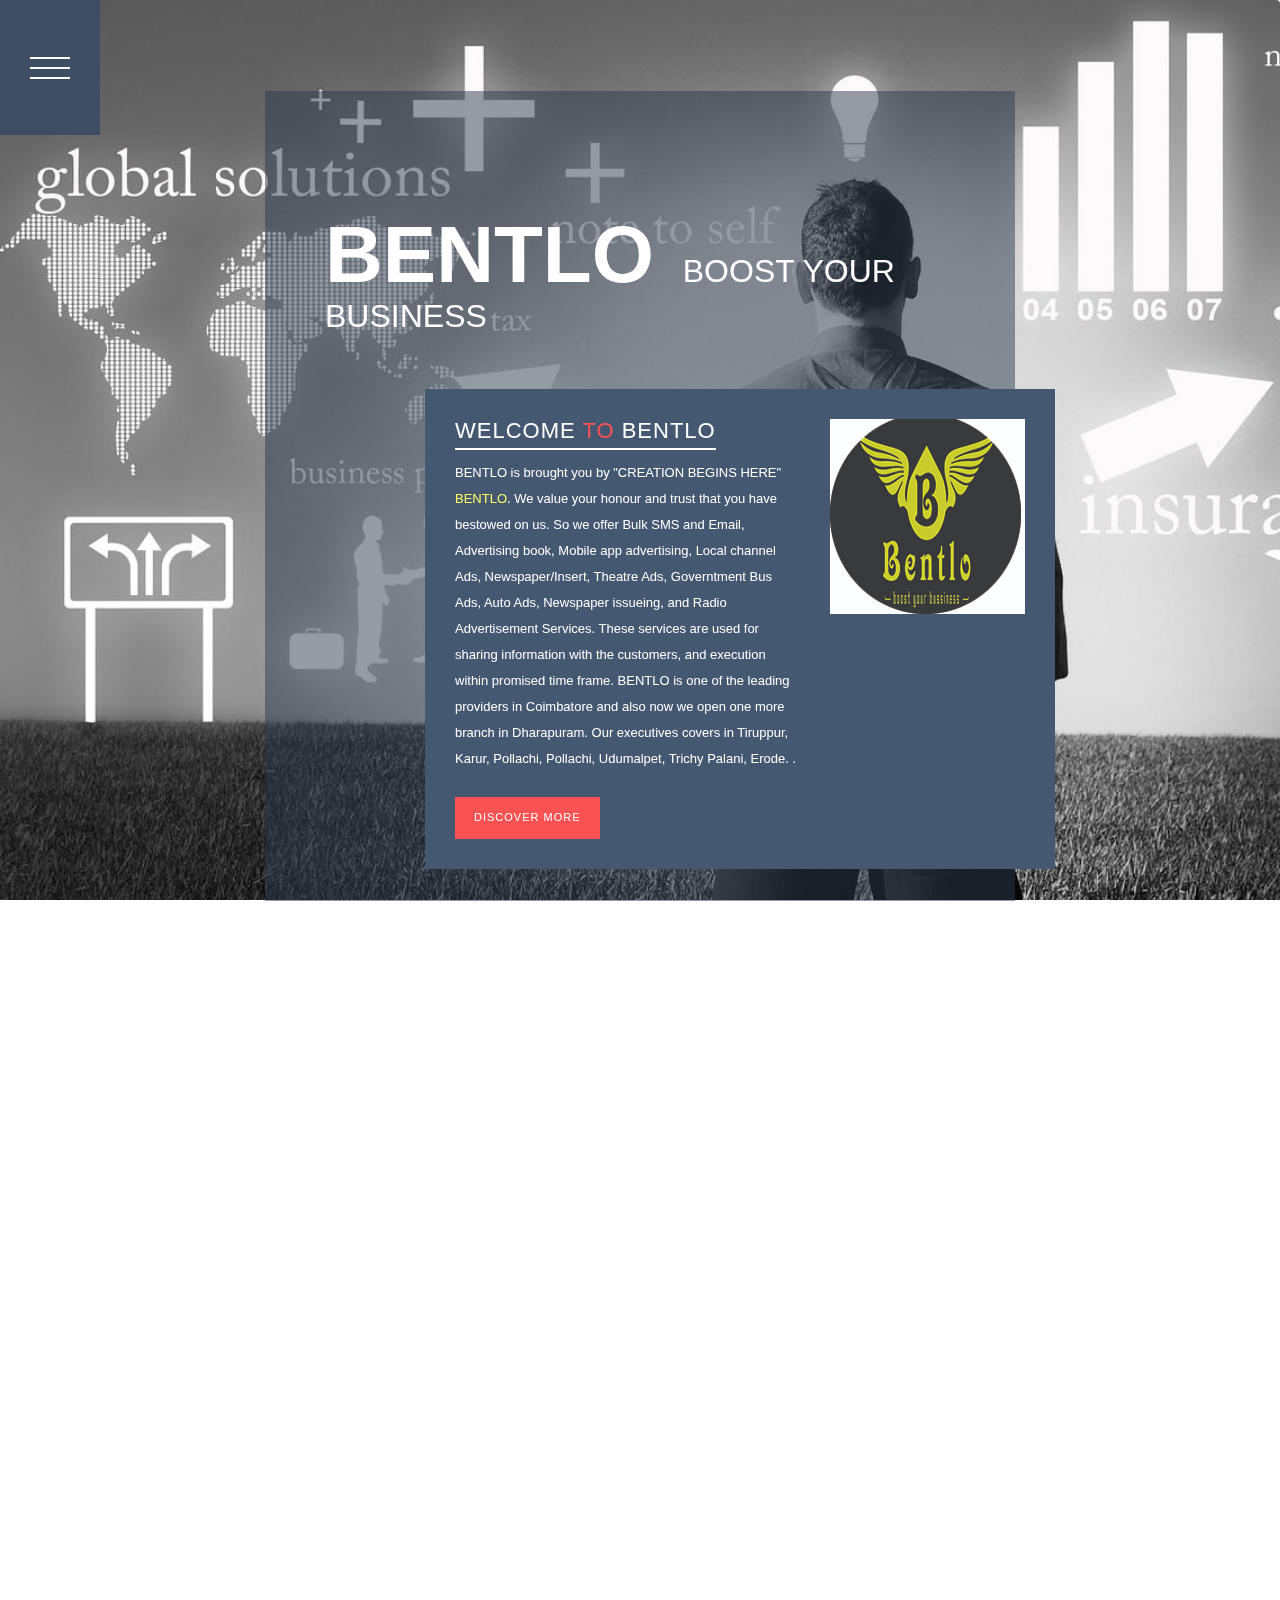
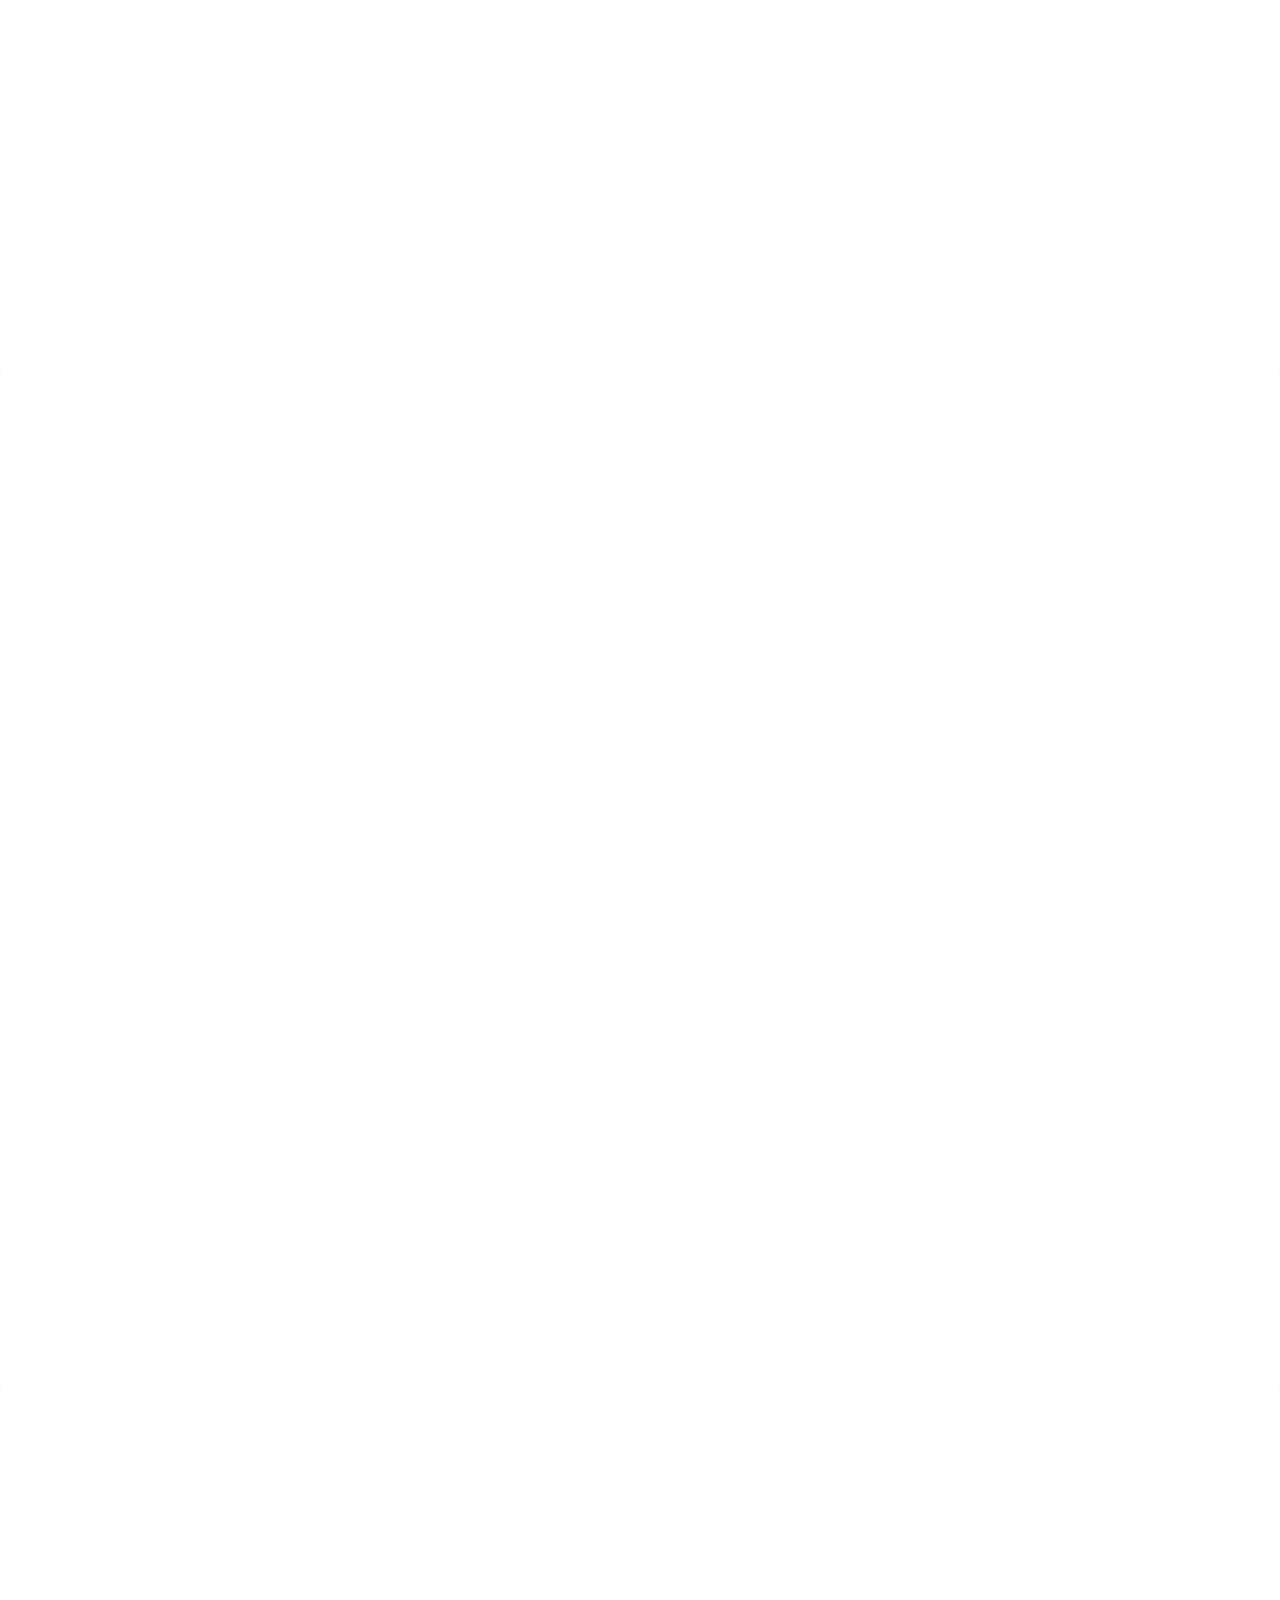
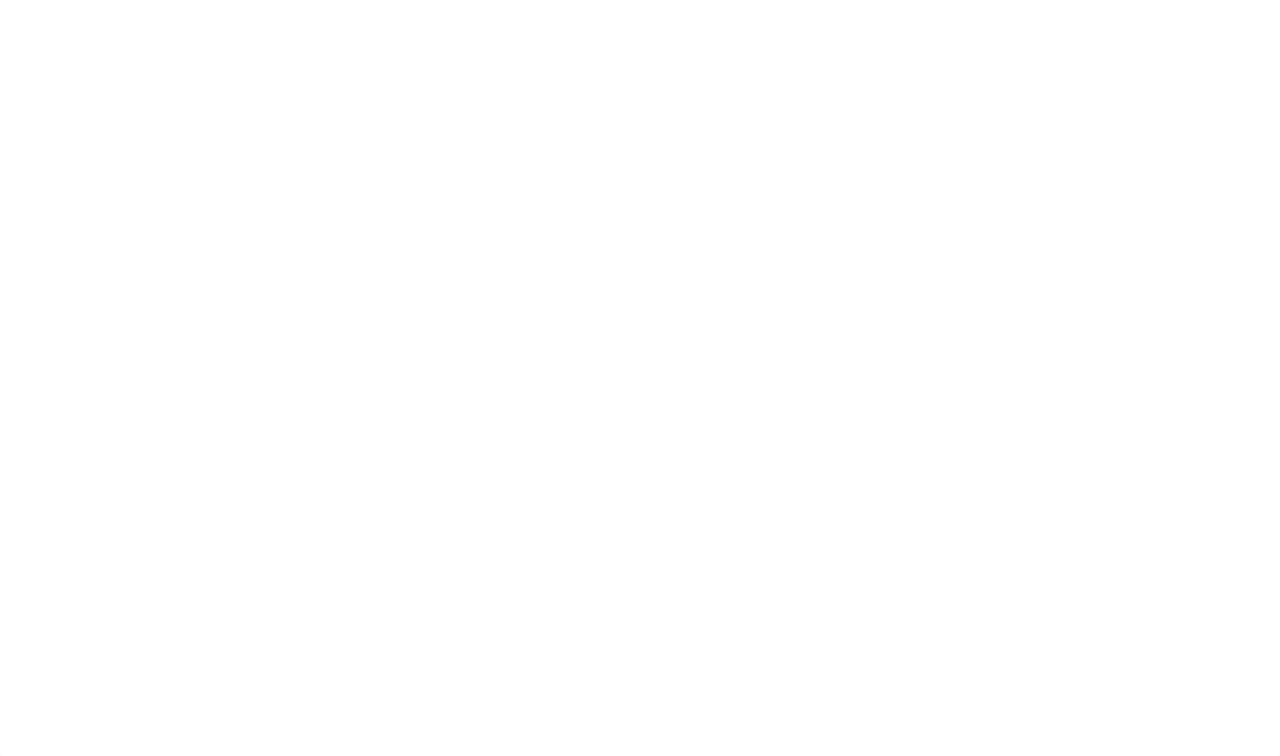
<file: index.html>
<!doctype html>
<!--[if lt IE 7]>      <html class="no-js lt-ie9 lt-ie8 lt-ie7" lang=""> <![endif]-->
<!--[if IE 7]>         <html class="no-js lt-ie9 lt-ie8" lang=""> <![endif]-->
<!--[if IE 8]>         <html class="no-js lt-ie9" lang=""> <![endif]-->
<!--[if gt IE 8]><!--> <html class="no-js" lang=""> <!--<![endif]-->
    <head>
        <meta charset="utf-8">
        <meta http-equiv="X-UA-Compatible" content="IE=edge,chrome=1">
        


        <title> BENTLO- boost your bussiness</title>
        <link rel="shortcut icon" type="image/x-icon" href="img/bentlo.bmp" /> 

<!--
Stacked Template
http://www.templatemo.com/tm-505-stacked
-->
        <meta name="description" content="">
        <meta name="viewport" content="width=device-width, initial-scale=1">
        <link rel="apple-touch-icon" href="apple-touch-icon.png">

        <link rel="stylesheet" href="css/bootstrap.min.css">
        <link rel="stylesheet" href="css/bootstrap-theme.min.css">
        <link rel="stylesheet" href="css/templatemo-style.css">

        <script src="js/vendor/modernizr-2.8.3-respond-1.4.2.min.js"></script>
    </head>
    <body>
        <!--[if lt IE 8]>
            <p class="browserupgrade">You are using an <strong>outdated</strong> browser. Please <a href="http://browsehappy.com/">upgrade your browser</a> to improve your experience.</p>
        <![endif]-->
        <nav class="nav">
          <div class="burger">
            <div class="burger__patty"></div>
          </div>

          <ul class="nav__list">
            <li class="nav__item">
              <a href="#1" class="nav__link c-blue"><img src="img/home-icon.png" class="img-responsive" alt=""></a>
            </li>
            <li class="nav__item">
              <a href="#2" class="nav__link c-yellow scrolly"><img src="img/about-icon.png"  class="img-responsive" alt=""></a>
            </li>
            <li class="nav__item">
              <a href="#3" class="nav__link c-red"><img src="img/projects-icon.png" class="img-responsive" alt=""></a>
            </li>
            <li class="nav__item">
              <a href="#4" class="nav__link c-green"><img src="img/contact-icon.png" class="img-responsive" alt=""></a>
            </li>
          </ul>
        </nav>

        <section class="panel b-blue" id="1">
          <article class="panel__wrapper">
            <div class="panel__content">
              <div class="container">
                <div class="row">
                  <div class="col-md-8 col-md-offset-2">
                    <div class="home-content">
                      <div class="home-heading">
                        <h1><em>BENTLO</em> boost your business</h1>
                      </div>
                      <div class="row">
                        <div class="col-md-12">
                          <div class="home-box-content">
                            <div class="left-text">
                              <h4>Welcome <em>To</em> BENTLO</h4>
                              <p>BENTLO is brought you by "CREATION BEGINS HERE" <a href="https://www.facebook.com/bentloads" target="_blank">BENTLO</a>.

										We value your honour and trust that you have bestowed on us. So we offer Bulk SMS and Email, Advertising book, Mobile app advertising, Local channel Ads, Newspaper/Insert, Theatre Ads, Governtment Bus Ads, Auto Ads, Newspaper issueing, and Radio Advertisement Services. These services are used for sharing information with the customers, and execution within promised time frame. BENTLO is one of the leading providers in Coimbatore and also now we open one more branch in Dharapuram. Our executives covers in Tiruppur, Karur, Pollachi, Pollachi, Udumalpet, Trichy Palani, Erode. .</p>
                              <div class="primary-button">
                                <a href="#2">Discover More</a>
                              </div>
                            </div>
                            <div class="right-image">
                              <img src="img/right-home-image.jpg" class="img-responsive" alt="">
                            </div>
                          </div>
                        </div>
                      </div>
                    </div>
                  </div>
                </div>
              </div>
            </div>
          </article>
        </section>
        <section class="panel b-yellow" id="2">
          <article class="panel__wrapper">
            <div class="panel__content">
              <div class="container">
                <div class="row">
                  <div class="col-md-8 col-md-offset-2">
                    <div class="about-content">
                      <div class="heading">
                        <h4>About us</h4>
                      </div>
                      <div class="row">
                        <div class="col-md-12">
                          <div class="about-box-content">
                            <img src="img/about-image.jpg" class="img-responsive"  alt="">
                          </div>
                        </div>
                        <div class="col-md-7 col-md-offset-5">
                          <div class="about-box-text">
                            <h4>BOOST YOUR BUSINESS BY ADVERTISING</h4>
                            <p>Our BENTLO leave no stone unturned in presenting the best quality of Email and SMS marketing service. BENTLO is the leading in coimbatore and also now we open one more branch in Dharapuram.Our executives covers in Tiruppur,Karur,Pollachi,Pollachi,Udumalpet,Trichy Palani,Erode. We value your honour and trust that you have bestowed on us. So we offer Bulk SMS and Email, Advertising book, Mobile app advertising, Local channel Ads, Newspaper/Insert, Theatre Ads, Governtment Bus Ads, Auto Ads, Newspaper issueing, and Radio Advertisement Services. These services Used for sharing information with the customers, and execution within promised time frame. As a quality focused name, the quality of these services is always maintained. We are also doing magazines by covering near by area.</p>
                            <div class="primary-button">
                              <a href="#3">Discover More</a>
                            </div>
                          </div>
                        </div>
                      </div>
                    </div>
                  </div>
                </div>
              </div>
            </div>
          </article>
        </section>
        <section class="panel b-red" id="3">
          <article class="panel__wrapper">
            <div class="panel__content">
              <div class="container">
                <div class="row">
                  <div class="col-md-8 col-md-offset-2">
                    <div class="projects-content">
                      <div class="heading">
                        <h4>Services</h4>
                      </div>
                      <div class="row">
                        <div class="col-md-12">
                          <div class="owl-carousel owl-theme projects-container">
                            <div>
                              <div class="project-item">
                                <a href="img/project-item-01.jpg" data-lightbox="image-1"><img src="img/project-item-01.jpg" class="img-responsive" alt=""></a>
                                <div class="text-content">
                                  <h4>Bulk sms & email</h4>
                                  <p>Communicating with thousands of people at the touch of a button has never been easier. We make simple way to send a message to your customers around the globe using email, the web customised to suit your needs. We Provide fastest way for organisations to communicate to 1, 10, 100 or 100,000 users.</p>
                                  <div class="primary-button">
                                    <a href="#">Discover More</a>
                                  </div>
                                </div>
                              </div>
                            </div>
                            <div>
                              <div class="project-item">
                                <a href="img/project-item-02.jpg" data-lightbox="image-1"><img src="img/project-item-02.jpg" class="img-responsive" alt=""></a>
                                <div class="text-content">
                                  <h4>News paper AD</h4>
                                  <p>Newspaper Insert Advertising is one of the most effective methods of direct marketing. Newspaper insertion is basically a paper flyer that is inserted into the newspapers. With newspaper insertion, you have the most cost-effective method of advertising..</p>
                                  <div class="primary-button">
                                    <a href="#">Discover More</a>
                                  </div>
                                </div>
                              </div>
                            </div>
                            <div>
                              <div class="project-item">
                                <a href="img/project-item-03.jpg" data-lightbox="image-1"><img src="img/project-item-03.jpg" class="img-responsive" alt=""></a>
                                <div class="text-content">
                                  <h4>Local Channel AD</h4>
                                  <p>We produce audio and video ads as per the requirements of the clients and also undertake broadcasting/telecasting of such ads in regional as well as national channels</p>
                                  <div class="primary-button">
                                    <a href="#">Discover More</a>
                                  </div>
                                </div>
                              </div>
                            </div>
                            <div>
                              <div class="project-item">
                                <a href="img/project-item-04.jpg" data-lightbox="image-1"><img src="img/project-item-04.jpg" class="img-responsive" alt=""></a>
                                <div class="text-content">
                                  <h4>Theater AD</h4>
                                  <p>We are recognized as one of the notable service providers, involved in offering Theatre Advertising Services. To maintain promptness and affordable price, we make use of advanced techniques and tools. These services are widely in demand in across all industry sectors and other related areas. Our deft professionals provide this array of service as per the detailed specifications of our esteemed clients.</p>
                                  <div class="primary-button">
                                    <a href="#">Discover More</a>
                                  </div>
                                </div>
                              </div>
                            </div>
                            <div>
                              <div class="project-item">
                                <a href="img/project-item-05.jpg" data-lightbox="image-1"><img src="img/project-item-05.jpg" class="img-responsive" alt=""></a>
                                <div class="text-content">
                                  <h4>Radio AD</h4>
                                  <p>With our rich industrial experience, we hold expertise in offering Radio Advertisement. These services are used in various sectorsfor advertisement. These services are correctly examined by quality control department in accordance with the assorted industry norms. These services are well known across the market for their high quality.</p>
                                  <div class="primary-button">
                                    <a href="#">Discover More</a>
                                  </div>
                                </div>
                              </div>
                            </div>
                            <div>
                              <div class="project-item">
                                <a href="img/project-item-06.jpg" data-lightbox="image-1"><img src="img/project-item-06.jpg" class="img-responsive" alt=""></a>
                                <div class="text-content">
                                  <h4>Government Bus AD</h4>
                                  <p>Deliver your message all over town and get mass audience exposure. Bus Advertising Service is a powerful and cost-effective form of media that offers a great way to reach the urban audience through the day and night. As buses circulate the city landscape and outlying suburban areas, your message is seen several times by thousands of people in cars as well as by pedestrians.</p>
                                  <div class="primary-button">
                                    <a href="#">Discover More</a>
                                  </div>
                                </div>
                              </div>
                            </div>
                            <div>
                              <div class="project-item">
                                <a href="img/project-item-07.jpg" data-lightbox="image-1"><img src="img/project-item-07.jpg" class="img-responsive" alt=""></a>
                                <div class="text-content">
                                  <h4>Auto AD</h4>
                                  <p>To meet the various requirements of the customers, we are involved in offering a wide assortment of Auto Ads. Features: Good design, Available in different size, Remarkable quality.</p>
                                  <div class="primary-button">
                                    <a href="#">Discover More</a>
                                  </div>
                                </div>
                              </div>
                            </div>
                          </div>
                        </div>
                      </div>
                    </div>
                  </div>
                </div>
              </div>
            </div>
          </article>
        </section>
        <section class="panel b-green" id="4">
          <article class="panel__wrapper">
            <div class="panel__content">
              <div class="container">
                <div class="row">
                  <div class="col-md-8 col-md-offset-2">
                    <div class="contact-content">
                      <div class="heading">
                        <h4>Contact us</h4>
                      </div>
                      <div class="row">
                        <div class="col-md-8">
                          <div class="contat-form">
                            <form id="contact" action="" method="post">
                              <fieldset>
                                <input name="name" type="text" class="form-control" id="name" placeholder="Your Name" required="">
                              </fieldset>
                              <fieldset>
                                <input name="email" type="email" class="form-control" id="email" placeholder="Email" required="">
                              </fieldset>
                              <fieldset>
                                <textarea name="message" rows="6" class="form-control" id="message" placeholder="Message" required=""></textarea>
                              </fieldset>
                              <fieldset>
                                <button type="submit" id="form-submit" class="btn">Send Message</button>
                              </fieldset>
                            </form>
                          </div>
                        </div>
                        <div class="col-md-4">
                          <div class="more-info">
                            <p><b>
                            <div id="official">
                              <button class="btn"><u>OFFICIAL ADDRESS:</u></button><br>
                            </div>
                              <div class="official-panel">
                              BENTLO
                              <em><br> D/O 14/7-7, M.R COMPLEX, <br> 
  								CHURCH ROAD, <br>
  								 DHARAPURAM,  <br>
  								  TIRUPUR-638656, <br>
  								   TAMIL NADU, INDIA <br>
                     </div>
                   <b>
                   <div id="coimbatore">
                      <button class="btn"><u>COIMBATORE ADDRESS:</u></button>
                   </div>
                     <div class="coimbatore-panel" style="display: none">
                     BENTLO
                              <em><br> NO.49, BKR ROAD, <br> 
                  NSP COMPLEX, <br>
                   SIDDHAPUTHUR,  <br>
                    COIMBATORE-641044, <br>
                     TAMIL NADU, INDIA <br>
                     </div>
								    <u>CALL ME @:</u><br> +91-9489121107 <br>+91-9944794077<br>
								 <u>EMAIL:</u><br> bentloads@gmail.com </br></br></br></br> </br></br></br></em></p>
                          </div>
                        </div>
                      </div>
                    </div>
                  </div>
                  <div class="col-md-12">
                    <div class="footer">
                      <p>Copyright &copy; 2017 <em>BENTLO</em> 
                      | Designed by <a href="http://www.bentloads.com" target="_parent">BENTLO</a></p>
                    </div>
                  </div>
                </div>
              </div>
            </div>
          </article>
        </section>
      

        <script src="//ajax.googleapis.com/ajax/libs/jquery/1.11.2/jquery.min.js"></script>
        <script>window.jQuery || document.write('<script src="js/vendor/jquery-1.11.2.min.js"><\/script>')</script>

        <script src="js/vendor/bootstrap.min.js"></script>

        <script src="js/plugins.js"></script>
        <script src="js/main.js"></script>

        <!-- Google Analytics: change UA-XXXXX-X to be your site's ID. -->
        <script>
            (function(b,o,i,l,e,r){b.GoogleAnalyticsObject=l;b[l]||(b[l]=
            function(){(b[l].q=b[l].q||[]).push(arguments)});b[l].l=+new Date;
            e=o.createElement(i);r=o.getElementsByTagName(i)[0];
            e.src='//www.google-analytics.com/analytics.js';
            r.parentNode.insertBefore(e,r)}(window,document,'script','ga'));
            ga('create','UA-XXXXX-X','auto');ga('send','pageview');
        </script>

        <script>
          $(document).ready(function(){
            $("#coimbatore").click(function(){
              $(".coimbatore-panel").slideDown("slow");
              $(".official-panel").slideUp("slow");
            });
            $("#official").click(function(){
              $(".coimbatore-panel").slideUp("slow");
              $(".official-panel").slideDown("slow");
            });
          });
        </script>
    </body>
</html>
</file>
<file: css/templatemo-style.css>
/* 

Stacked Template

http://www.templatemo.com/tm-505-stacked

*/

body {
	font-family: 'Roboto', sans-serif;
}

p {
	font-size: 13px;
	line-height: 26px;
}

a {
	color: #ff6;
}

a:hover {
	color: #0CF;
}


ul {
  list-style-type: none;
  padding: 0;
  margin: 0;
}

.primary-button a {
  display: inline-block;
  background-color: #fa5252;
  color: #fff;
  letter-spacing: 1px;
  font-size: 11px;
  padding: 12px 18px;
  font-weight: 300;
  text-decoration: none;
  text-transform: uppercase;
  border: 1px solid transparent;
}

.primary-button a:hover {
  background-color: transparent;
  border: 1px solid #fff;
  -moz-transition: all 0.2s linear;
  -o-transition: all 0.2s linear;
  -webkit-transition: all 0.2s linear;
}

.heading h4 {
  margin-bottom: 60px;
  margin-top: 0px;
  font-size: 36px;
  text-transform: uppercase;
  color: #fff;
  font-weight: 300;
  text-align: center;
  letter-spacing: 1px;
}

.nav {
  position: fixed;
  z-index: 1;
  top: 0;
  left: 0;
  width: 100px;
  -webkit-backface-visibility: hidden;
          backface-visibility: hidden;
}
.nav__list {
  display: -webkit-box;
  display: -ms-flexbox;
  display: flex;
  -ms-flex-flow: column wrap;
      flex-flow: column wrap;
  height: 85vh;
  -webkit-transform: translate(0, -100%);
          transform: translate(0, -100%);
  -webkit-transition: all 0.5s cubic-bezier(0.175, 0.885, 0.32, 1.275);
  transition: all 0.5s cubic-bezier(0.175, 0.885, 0.32, 1.275);
}
.nav__list--active {
  -webkit-transform: translate(0, 0);
          transform: translate(0, 0);
}
.nav__item {
  -webkit-box-flex: 1;
      -ms-flex: 1;
          flex: 1;
  position: relative;
}
.nav__link {
  display: -webkit-box;
  display: -ms-flexbox;
  display: flex;
  -webkit-box-pack: center;
      -ms-flex-pack: center;
          justify-content: center;
  -webkit-box-align: center;
      -ms-flex-align: center;
          align-items: center;
  position: absolute;
  height: 100%;
  width: 100%;
  top: 0;
  left: 0;
  text-decoration: none;
  font-size: 24px;
  background: #3e4e62;
  -webkit-transition: all 0.5s cubic-bezier(0.175, 0.885, 0.32, 1.275);
  transition: all 0.5s cubic-bezier(0.175, 0.885, 0.32, 1.275);
}
.nav__link:hover {
  background: #fa5252;
}
@media (max-width: 640px) {
  .nav {
    width: 70px;
  }
  .nav__list {
    height: 90vh;
  }
}

.burger {
  height: 15vh;
  position: relative;
  display: -webkit-box;
  display: -ms-flexbox;
  display: flex;
  -webkit-box-pack: center;
      -ms-flex-pack: center;
          justify-content: center;
  -webkit-box-align: center;
      -ms-flex-align: center;
          align-items: center;
  z-index: 2;
  background: #455871;
  cursor: pointer;
  -webkit-transition: all 0.5s cubic-bezier(0.175, 0.885, 0.32, 1.275);
  transition: all 0.5s cubic-bezier(0.175, 0.885, 0.32, 1.275);
}
.burger:hover {
  background: #3e4e62;
}
.burger__patty {
  position: relative;
  height: 2px;
  width: 40px;
  background: white;
}
.burger__patty:before {
  content: "";
  position: absolute;
  top: -10px;
  left: 0;
  height: 2px;
  width: 100%;
  background: white;
}
.burger__patty:after {
  content: "";
  position: absolute;
  top: 10px;
  left: 0;
  height: 2px;
  width: 100%;
  background: white;
}
.burger__patty, .burger__patty:before, .burger__patty:after {
  will-change: transform;
  -webkit-transition: all 0.5s cubic-bezier(0.175, 0.885, 0.32, 1.275);
  transition: all 0.5s cubic-bezier(0.175, 0.885, 0.32, 1.275);
}
.burger--active .burger__patty {
  -webkit-transform: rotate(90deg);
          transform: rotate(90deg);
}
.burger--active .burger__patty:before {
  -webkit-transform: rotate(-45deg) translate(-7px, -7px) scaleX(0.7);
          transform: rotate(-45deg) translate(-7px, -7px) scaleX(0.7);
}
.burger--active .burger__patty:after {
  -webkit-transform: rotate(45deg) translate(-7px, 7px) scaleX(0.7);
          transform: rotate(45deg) translate(-7px, 7px) scaleX(0.7);
}
@media (max-width: 640px) {
  .burger {
    height: 10vh;
  }
  .burger__patty {
    -webkit-transform: scale(0.8);
            transform: scale(0.8);
  }
  .burger--active .burger__patty {
    -webkit-transform: scale(0.8) rotate(90deg);
            transform: scale(0.8) rotate(90deg);
  }
}

.panel {
  margin: 0;	
  min-height: 100vh;
  display: -webkit-box;
  display: -ms-flexbox;
  display: flex;
  -webkit-box-align: center;
      -ms-flex-align: center;
          align-items: center;
  -webkit-box-pack: center;
      -ms-flex-pack: center;
          justify-content: center;
  overflow: hidden;
}
.panel__wrapper {
  padding: 0;
  -webkit-perspective: 1000px;
          perspective: 1000px;
}
.panel__content {
  will-change: transform;
  -webkit-transform: scale(0.7) rotateX(-230deg);
          transform: scale(0.7) rotateX(-230deg);
  -webkit-transform-origin: center 80%;
          transform-origin: center 80%;
  opacity: 0;
  -webkit-transition: all 0.5s cubic-bezier(0.175, 0.885, 0.32, 1.275);
  transition: all 0.5s cubic-bezier(0.175, 0.885, 0.32, 1.275);
}
.panel__content--active {
  -webkit-transform: none;
          transform: none;
  opacity: 1;
}
.panel p:last-child {
  margin-bottom: 0;
}
.panel__block {
  height: 3px;
  background: rgba(0, 0, 0, 0.2);
  margin: 0 0 25px 0;
}

.b-blue {
  margin-bottom: -2px;
  background-image: url(../img/first-bg.jpg);
  background-repeat: no-repeat;
  background-size: cover;
  width: 100%;
  overflow: hidden;
  background-attachment: fixed;
}

.b-red {
  background-image: url(../img/second-bg.jpg);
  background-repeat: no-repeat;
  background-size: cover;
  width: 100%;
  overflow: hidden;
  background-attachment: fixed;
  margin-top: -2px;
}

.b-green {
  margin-top: -2px;
  background-image: url(../img/third-bg.jpg);
  background-repeat: no-repeat;
  background-size: cover;
  width: 100%;
  overflow: hidden;
  background-attachment: fixed;
}

.b-yellow {
  margin-top: -1px;
  background-image: url(../img/fourth-bg.jpg);
  background-repeat: no-repeat;
  background-size: cover;
  width: 100%;
  overflow: hidden;
  background-attachment: fixed;
}



/*
========================
------ HOME STYLE ------
========================
*/

.home-content {
	height: 90vh;
	background-color: rgba(45, 58, 75, 0.5);
	padding: 0px 60px;
	position: relative;
	margin: 10vh auto 0 auto;
}

.home-content h1 {
	padding-top: 120px;
	font-size: 32px;
	text-transform: uppercase;
	color: #fff;
	font-weight: 300;
}

.home-content h1 em {
	margin-right: 20px;
	font-size: 80px;
	font-style: normal;
	font-weight: 800;
}

.home-content .home-box-content {
  margin-top: 45px;
	background-color: #455871;
	position: relative;
	right: -100px;
	padding: 30px;
	display: inline-block;
}

.home-content .left-text {     
	float: left;     
	width: 60%; 
}

.home-content .left-text h4 {
	display: inline-block;
	padding-bottom: 5px;
	font-size: 22px;
	color: #fff;
	font-weight: 400;
	text-transform: uppercase;
	letter-spacing: 1px;
	margin-top: 0px;
	margin-bottom: 10px;
	border-bottom: 2px solid #fff;
}

.home-content .left-text h4 em {
	color: #fa5252;
	font-style: normal;
}

.home-content .left-text p {
	color: #fff;
	margin-bottom: 25px;
}

.home-content .right-image {
	float: right;
}



/*
========================
------ ABOUT STYLE -----
========================
*/

.about-content {
  height: 100vh;
  background-color: rgba(45, 58, 75, 0.5);
  padding: 0px 60px;
  position: relative;
  margin: 0 auto;
}

.about-content .heading {
  padding-top: 40%;
}

.about-box-content {
  margin-left: -100px;
  margin-right: 100px;
}

.about-box-content img {
  width: 100%;
  overflow: hidden;
  position: absolute;
}

.about-content .about-box-text {
  background-color: #fff;
  padding: 30px;
  margin-top: 60px;
}

.about-content .about-box-text h4 {
  display: inline-block;
  padding-bottom: 5px;
  font-size: 22px;
  color: #121212;
  font-weight: 400;
  text-transform: uppercase;
  letter-spacing: 1px;
  margin-top: 0px;
  margin-bottom: 15px;
  border-bottom: 2px solid #eee;
}

.about-content .about-box-text p {
  color: #343434;
  margin-bottom: 20px;
}

.about-content .primary-button a:hover {
  background-color: transparent;
  color: #fa5252;
  border: 1px solid #fa5252;
  -moz-transition: all 0.2s linear;
  -o-transition: all 0.2s linear;
  -webkit-transition: all 0.2s linear;
}



/*
========================
---- PROJECTS STYLE ----
========================
*/

.projects-content {
  height: 100vh;
  background-color: rgba(45, 58, 75, 0.5);
  padding: 0px 60px;
  position: relative;
  margin: 0 auto;
}

.projects-content .heading {
  padding-top: 30%;
}

.project-item {
  width: 100%;
}

.project-item img {
  width: 100%;
}

.projects-content .owl-carousel {
  margin: 0 -30%;
  width: 160%;
}

.projects-content .text-content {
  margin-left: 15px;
  margin-right: 15px;
  background-color: #fff;
  padding: 25px 30px;
  margin-top: -45px;
  position: relative;
  z-index: 2;
}

.projects-content .text-content h4 {
  display: inline-block;
  padding-bottom: 5px;
  font-size: 22px;
  color: #121212;
  font-weight: 500;
  text-transform: uppercase;
  margin-top: 0px;
  margin-bottom: 15px;
  border-bottom: 2px solid #eee;
}

.projects-content .primary-button a:hover {
  background-color: transparent;
  color: #fa5252;
  border: 1px solid #fa5252;
  -moz-transition: all 0.2s linear;
  -o-transition: all 0.2s linear;
  -webkit-transition: all 0.2s linear;
}




/*
========================
---- CONTACT STYLE -----
========================
*/

.contact-content {
  height: 100vh;
  background-color: rgba(45, 58, 75, 0.5);
  padding: 0px 60px;
  position: relative;
  margin: 0 auto;
}

.contact-content .heading {
  padding-top: 35%;
}

.contact-content .contat-form {
  background-color: rgba(250, 250, 250, 0.03);
  padding: 30px 80px 30px 30px;
  margin-right: -50px;
}

.contact-content input {
  margin-bottom: 20px;
  padding-left: 15px;
  width: 100%;
  height: 40px;
  display: inline-block;
  line-height: 40px;
  font-size: 13px;
  color: #fff;
  background-color: rgba(250, 250, 250, 0.05);
  border: none;
  outline: none;
  border-radius: 0;
  box-shadow: none;
}


.contact-content textarea {
  margin-bottom: 20px;
  padding-left: 15px;
  width: 100%;
  max-width: 100%;
  max-height: 180px;
  height: 140px;
  display: inline-block;
  line-height: 40px;
  font-size: 13px;
  color: #fff;
  background-color: rgba(250, 250, 250, 0.05);
  border: none;
  outline: none!important;
  border-radius: 0;
  box-shadow: none;
}

.contact-content button {
  display: inline-block;
  background-color: #fa5252;
  color: #fff;
  letter-spacing: 1px;
  font-size: 11px;
  padding: 12px 18px;
  font-weight: 300;
  text-decoration: none;
  text-transform: uppercase;
  border: 1px solid transparent;
  border-radius: 0px;
}

.contact-content button:hover {
  background-color: transparent;
  color: #fa5252;
  border: 1px solid #fa5252;
  -moz-transition: all 0.2s linear;
  -o-transition: all 0.2s linear;
  -webkit-transition: all 0.2s linear;
}

.contact-content .more-info {
  background-color: #fff;
  padding: 30px;
  margin-top: 50px;
  position: absolute;
  margin-left: -30px;
  margin-right: -100px;
}

.footer {
 text-align: center;
}

.footer p {
  padding: 20px 0px;
  color: #fff;
  font-weight: 300;
}

.footer p em {
  font-style: normal;
  font-weight: 400;
}

.footer a {
	color: #ff6;
}


/*
========================================
---------- RESPONSIVE STYLE ------------
========================================
*/

@media (max-width: 768px){
  .heading h4 {
    font-size: 22px;
    margin-bottom: 30px;
  }
  .home-content {
    text-align: center;
    margin: 0 auto;
    height: auto;
    padding: 0px 30px;
    width: 100vw;
  }
  .home-content .home-box-content {
    right: 0;
    margin-bottom: 30px;
  }
  .home-content h1 {
    margin-bottom: 0px;
    padding-top: 60px;
    font-size: 22px;
  }
  .home-content h1 em {
    font-size: 36px;
  }
  .home-content .left-text {     
    float: none;     
    width: auto; 
  }
  .home-content .right-image {
    text-align: center;
    float: none;
    margin-top: 30px;
  }
  .about-content {
    height: 100vh;
    text-align: center;
    padding: 0px 30px;
    width: 100vw;
  }
  .about-content .heading {
    padding-top: 10%;
  }
  .about-box-content {
    margin-left: 0px;
    margin-right: 0px;
  }
  .about-box-text {
    margin-bottom: 30px;
  }
  .about-box-content img {
    position: relative;
  }
  .about-content .about-box-text {
    background-color: #fff;
    padding: 30px;
    margin-top: -30px;
    margin-left: 15px;
    margin-right: 15px;
  }
  .projects-content {
    width: 100vh;
    height: 100vh;
    padding: 0px 30px;
  }
  .project-item  {
    padding: 0px 120px;
  }
  .project-item img {
    max-width: 100%;
  }
  .projects-content .heading {
    padding-top: 25%;
  }
  .projects-content .owl-carousel {
    margin: 0;
    width: 100%;
  }
  .projects-content .text-content {
    display: none;
  }
  .contact-content .more-info {
    padding: 30px;
    margin-top: 0px;
    margin-left: 0px;
    margin-right: 0px;
    position: relative;
    margin-bottom: 60px;
  }
  .contact-content .contat-form {
    background-color: rgba(250, 250, 250, 0.03);
    padding: 20px;
    margin-right: 0px;
  }
  .contact-content {
    height: auto;
    width: 100vw;
    padding: 0px 30px;
  }
  .contact-content .heading {
    padding-top: 15%;
  }
}




/*
========================================
----------- LIGHT BOX STYLE ------------
========================================
*/


/* Preload images */
body:after {
  content: url(../img/close.png) url(../img/loading.gif) url(../img/prev.png) url(../img/next.png);
  display: none;
}

body.lb-disable-scrolling {
  overflow: hidden;
}

.lightboxOverlay {
  position: absolute;
  top: 0;
  left: 0;
  z-index: 9999;
  background-color: black;
  filter: progid:DXImageTransform.Microsoft.Alpha(Opacity=80);
  opacity: 0.8;
  display: none;
}

.lightbox {
  position: absolute;
  left: 0;
  width: 100%;
  z-index: 10000;
  text-align: center;
  line-height: 0;
  font-weight: normal;
}

.lightbox .lb-image {
  display: block;
  height: auto;
  max-width: inherit;
  max-height: none;
  border-radius: 3px;

  /* Image border */
  border: 4px solid white;
}

.lightbox a img {
  border: none;
}

.lb-outerContainer {
  position: relative;
  *zoom: 1;
  width: 250px;
  height: 250px;
  margin: 0 auto;
  border-radius: 4px;

  /* Background color behind image.
     This is visible during transitions. */
  background-color: white;
}

.lb-outerContainer:after {
  content: "";
  display: table;
  clear: both;
}

.lb-loader {
  position: absolute;
  top: 43%;
  left: 0;
  height: 25%;
  width: 100%;
  text-align: center;
  line-height: 0;
}

.lb-cancel {
  display: block;
  width: 32px;
  height: 32px;
  margin: 0 auto;
  background: url(../img/loading.gif) no-repeat;
}

.lb-nav {
  position: absolute;
  top: 0;
  left: 0;
  height: 100%;
  width: 100%;
  z-index: 10;
}

.lb-container > .nav {
  left: 0;
}

.lb-nav a {
  outline: none;
  background-image: url('[data-uri]');
}

.lb-prev, .lb-next {
  height: 100%;
  cursor: pointer;
  display: block;
}

.lb-nav a.lb-prev {
  width: 34%;
  left: 0;
  float: left;
  background: url(../img/prev.png) left 48% no-repeat;
  filter: progid:DXImageTransform.Microsoft.Alpha(Opacity=0);
  opacity: 0;
  -webkit-transition: opacity 0.6s;
  -moz-transition: opacity 0.6s;
  -o-transition: opacity 0.6s;
  transition: opacity 0.6s;
}

.lb-nav a.lb-prev:hover {
  filter: progid:DXImageTransform.Microsoft.Alpha(Opacity=100);
  opacity: 1;
}

.lb-nav a.lb-next {
  width: 64%;
  right: 0;
  float: right;
  background: url(../img/next.png) right 48% no-repeat;
  filter: progid:DXImageTransform.Microsoft.Alpha(Opacity=0);
  opacity: 0;
  -webkit-transition: opacity 0.6s;
  -moz-transition: opacity 0.6s;
  -o-transition: opacity 0.6s;
  transition: opacity 0.6s;
}

.lb-nav a.lb-next:hover {
  filter: progid:DXImageTransform.Microsoft.Alpha(Opacity=100);
  opacity: 1;
}

.lb-dataContainer {
  margin: 0 auto;
  padding-top: 5px;
  *zoom: 1;
  width: 100%;
  -moz-border-radius-bottomleft: 4px;
  -webkit-border-bottom-left-radius: 4px;
  border-bottom-left-radius: 4px;
  -moz-border-radius-bottomright: 4px;
  -webkit-border-bottom-right-radius: 4px;
  border-bottom-right-radius: 4px;
}

.lb-dataContainer:after {
  content: "";
  display: table;
  clear: both;
}

.lb-data {
  padding: 0 4px;
  color: #ccc;
}

.lb-data .lb-details {
  width: 85%;
  float: left;
  text-align: left;
  line-height: 1.1em;
}

.lb-data .lb-caption {
  font-size: 13px;
  font-weight: bold;
  line-height: 1em;
}

.lb-data .lb-caption a {
  color: #4ae;
}

.lb-data .lb-number {
  display: block;
  clear: left;
  padding-bottom: 1em;
  font-size: 12px;
  color: #999999;
}

.lb-data .lb-close {
  display: block;
  float: right;
  width: 30px;
  height: 30px;
  background: url(../img/close.png) top right no-repeat;
  text-align: right;
  outline: none;
  filter: progid:DXImageTransform.Microsoft.Alpha(Opacity=70);
  opacity: 0.7;
  -webkit-transition: opacity 0.2s;
  -moz-transition: opacity 0.2s;
  -o-transition: opacity 0.2s;
  transition: opacity 0.2s;
}

.lb-data .lb-close:hover {
  cursor: pointer;
  filter: progid:DXImageTransform.Microsoft.Alpha(Opacity=100);
  opacity: 1;
}






/**
 * Owl Carousel v2.2.1
 * Copyright 2013-2017 David Deutsch
 * Licensed under  ()
 */
/*
 *  Owl Carousel - Core
 */
.owl-carousel {
  display: none;
  width: 100%;
  -webkit-tap-highlight-color: transparent;
  /* position relative and z-index fix webkit rendering fonts issue */
  position: relative;
  z-index: 1; }
  .owl-carousel .owl-stage {
    position: relative;
    -ms-touch-action: pan-Y;
    -moz-backface-visibility: hidden;
    /* fix firefox animation glitch */ }
  .owl-carousel .owl-stage:after {
    content: ".";
    display: block;
    clear: both;
    visibility: hidden;
    line-height: 0;
    height: 0; }
  .owl-carousel .owl-stage-outer {
    position: relative;
    overflow: hidden;
    /* fix for flashing background */
    -webkit-transform: translate3d(0px, 0px, 0px); }
  .owl-carousel .owl-wrapper,
  .owl-carousel .owl-item {
    -webkit-backface-visibility: hidden;
    -moz-backface-visibility: hidden;
    -ms-backface-visibility: hidden;
    -webkit-transform: translate3d(0, 0, 0);
    -moz-transform: translate3d(0, 0, 0);
    -ms-transform: translate3d(0, 0, 0); }
  .owl-carousel .owl-item {
    position: relative;
    min-height: 1px;
    float: left;
    -webkit-backface-visibility: hidden;
    -webkit-tap-highlight-color: transparent;
    -webkit-touch-callout: none; }
  .owl-carousel .owl-item img {
    display: block;
    width: 100%; }
  .owl-carousel .owl-nav.disabled,
  .owl-carousel .owl-dots.disabled {
    display: none; }
  .owl-carousel .owl-nav .owl-prev,
  .owl-carousel .owl-nav .owl-next,
  .owl-carousel .owl-dot {
    display: inline-block;
    cursor: pointer;
    cursor: hand;
    -webkit-user-select: none;
    -khtml-user-select: none;
    -moz-user-select: none;
    -ms-user-select: none;
    user-select: none; }
  .owl-carousel.owl-loaded {
    display: block; }
  .owl-carousel.owl-loading {
    opacity: 0;
    display: block; }
  .owl-carousel.owl-hidden {
    opacity: 0; }
  .owl-carousel.owl-refresh .owl-item {
    visibility: hidden; }
  .owl-carousel.owl-drag .owl-item {
    -webkit-user-select: none;
    -moz-user-select: none;
    -ms-user-select: none;
    user-select: none; }
  .owl-carousel.owl-grab {
    cursor: move;
    cursor: grab; }
  .owl-carousel.owl-rtl {
    direction: rtl; }
  .owl-carousel.owl-rtl .owl-item {
    float: right; }

/* No Js */
.no-js .owl-carousel {
  display: block; }

/*
 *  Owl Carousel - Animate Plugin
 */
.owl-carousel .animated {
  animation-duration: 1000ms;
  animation-fill-mode: both; }

.owl-carousel .owl-animated-in {
  z-index: 0; }

.owl-carousel .owl-animated-out {
  z-index: 1; }

.owl-carousel .fadeOut {
  animation-name: fadeOut; }

@keyframes fadeOut {
  0% {
    opacity: 1; }
  100% {
    opacity: 0; } }

/*
 *  Owl Carousel - Auto Height Plugin
 */
.owl-height {
  transition: height 500ms ease-in-out; }

/*
 *  Owl Carousel - Lazy Load Plugin
 */
.owl-carousel .owl-item .owl-lazy {
  opacity: 0;
  transition: opacity 400ms ease; }

.owl-carousel .owl-item img.owl-lazy {
  transform-style: preserve-3d; }

/*
 *  Owl Carousel - Video Plugin
 */
.owl-carousel .owl-video-wrapper {
  position: relative;
  height: 100%;
  background: #000; }

.owl-carousel .owl-video-play-icon {
  position: absolute;
  height: 80px;
  width: 80px;
  left: 50%;
  top: 50%;
  margin-left: -40px;
  margin-top: -40px;
  background: url("owl.video.play.png") no-repeat;
  cursor: pointer;
  z-index: 1;
  -webkit-backface-visibility: hidden;
  transition: transform 100ms ease; }

.owl-carousel .owl-video-play-icon:hover {
  -ms-transform: scale(1.3, 1.3);
      transform: scale(1.3, 1.3); }

.owl-carousel .owl-video-playing .owl-video-tn,
.owl-carousel .owl-video-playing .owl-video-play-icon {
  display: none; }

.owl-carousel .owl-video-tn {
  opacity: 0;
  height: 100%;
  background-position: center center;
  background-repeat: no-repeat;
  background-size: contain;
  transition: opacity 400ms ease; }

.owl-carousel .owl-video-frame {
  position: relative;
  z-index: 1;
  height: 100%;
  width: 100%; }

  .owl-theme .owl-dots {
    text-align: center;
  }

.owl-theme .owl-dots .owl-dot span {
  width: 10px;
  height: 10px;
  margin: 30px 5px;
  background: #fff;
  display: block;
  -webkit-backface-visibility: visible;
  transition: opacity .2s ease;
  border-radius: 30px;
}

.owl-theme .owl-dots .active span {
  width: 10px;
  height: 10px;
  background: #fa5252;
  display: block;
  -webkit-backface-visibility: visible;
  transition: opacity .2s ease;
  border-radius: 30px;
}

.owl-carousel .owl-nav {
  display: none;
}
</file>
